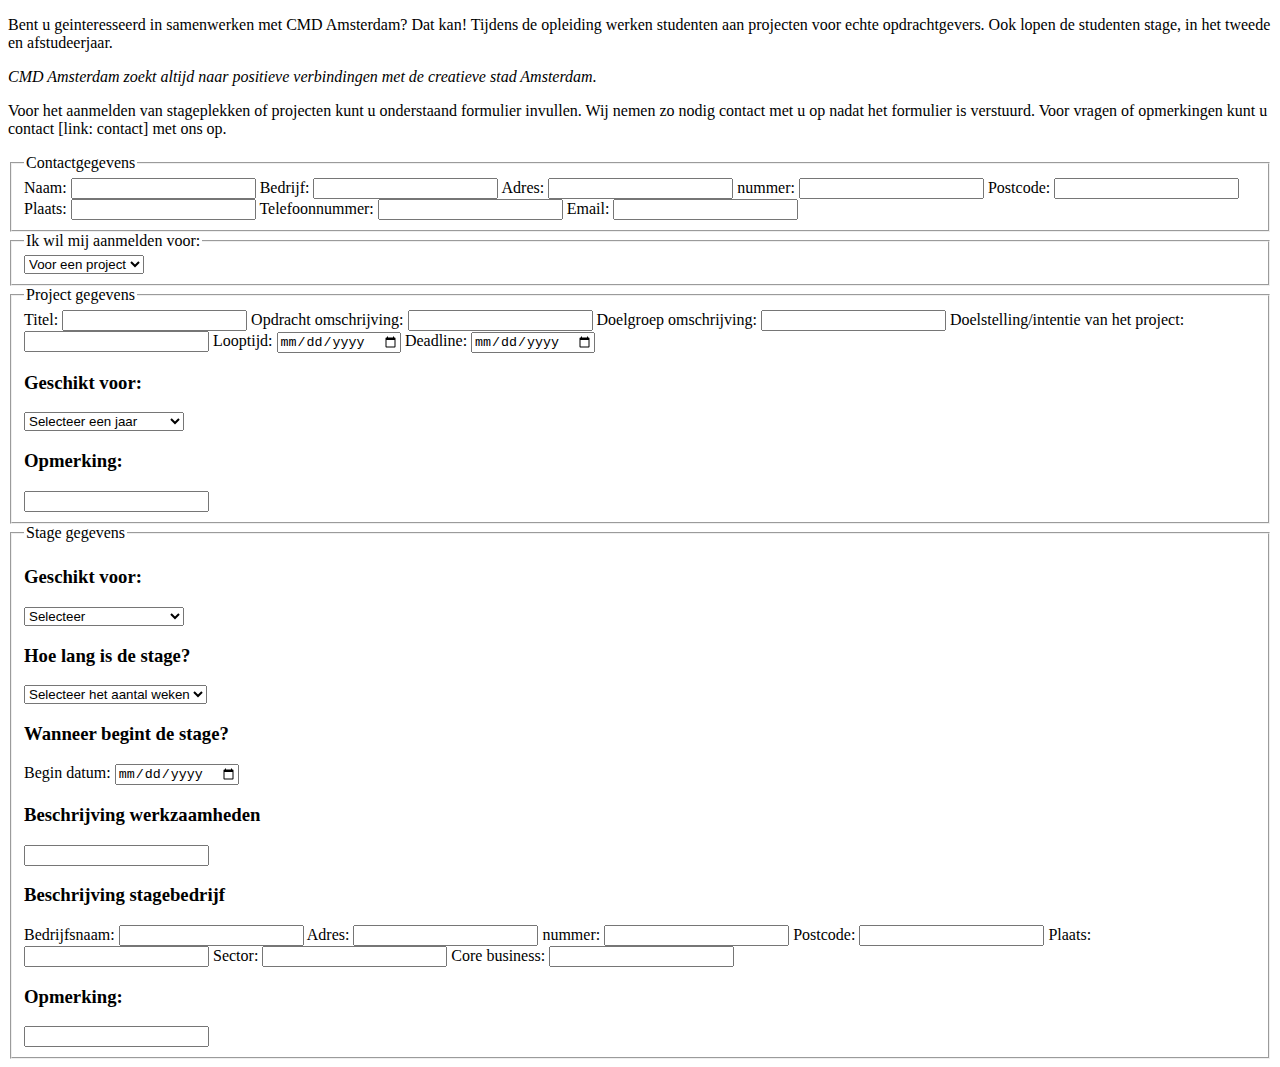
<file: deeltoets1/aanmelden.html>
<!DOCTYPE html>
<html>
    <head>
            <meta name="description" content="content">
            <meta name="keywords" content="content">
            <meta name="author" content="content">
            <meta charset="UTF-8">
            <title>Aanmelden</title>
    </head>
    <body>
        <section>
            <p>
                Bent u geinteresseerd in samenwerken met CMD Amsterdam? Dat kan!
                Tijdens de opleiding werken studenten aan projecten voor echte opdrachtgevers. Ook lopen de studenten stage, in het tweede en afstudeerjaar.
            </p>
            <em>
                CMD Amsterdam zoekt altijd naar positieve verbindingen met de creatieve stad Amsterdam.
            </em>
            <p>
                Voor het aanmelden van stageplekken of projecten kunt u onderstaand formulier invullen. Wij nemen zo nodig contact met u op nadat het formulier is verstuurd. Voor vragen of opmerkingen kunt u contact [link: contact] met ons op.
            </p>
        </section>
        <form>
        	<fieldset>
            	<legend>Contactgegevens</legend>
            	<label for="name">Naam:</label>
                <input type="text" id="name"> 
                <label for="company">Bedrijf:</label>
                <input type="text" id="company"> 
                <label for="adress">Adres:</label>
                <input type="text" id="adress"> 
                <label for="number">nummer:</label>
                <input type="number" id="number"> 
                <label for="postalcode">Postcode:</label>
                <input type="text" id="postalcode"> 
                <label for="place">Plaats:</label>
                <input type="text" id="place"> 
                <label for="telephonenumber">Telefoonnummer:</label>
                <input type="tel" id="telephonenumber">
                <label for="email">Email:</label>
                <input type="email" id="email">
            </fieldset>
            
            <fieldset>
	        	<legend>Ik wil mij aanmelden voor:</legend>
	            <select>
	            	<option>Voor een project</option>
	                <option>Als stagebedrijf</option>
	            </select>
            </fieldset>
            
            <fieldset>
            	<legend>Project gegevens</legend>
            	<label for="title">Titel:</label>
                <input type="text" id="title"> 
                <label for="assignment">Opdracht omschrijving:</label>
                <input type="text" id="assignment"> 
                <label for="targetgroup">Doelgroep omschrijving:</label>
                <input type="text" id="targetgroup"> 
                <label for="scope">Doelstelling/intentie van het project:</label>
                <input type="text" id="scope"> 
                <label for="runtime">Looptijd:</label>
                <input type="date" id="runtime"> 
                <label for="deadline">Deadline:</label>
                <input type="date" id="deadline"> 
       
	        	<h3>Geschikt voor:</h3>
	        	<select>
	              	<option>Selecteer een jaar</option>
	                <option>Eerstejaars studenten</option>
	                <option>Tweedejaars studenten</option>
	                <option>Derdejaars studenten</option>
	                <option>Afstudeer studenten</option>
	                <option>Onbekend</option>
	            </select>

		        <h3>Opmerking:</h3>
	            <input type="text">
        	</fieldset>
            
            <fieldset>
            	<legend>Stage gegevens</legend>
            	<h3>Geschikt voor:</h3>
                <select>
                    <option>Selecteer</option>
                    <option>Eerstejaars studenten</option>
                    <option>Tweedejaars studenten</option>
                    <option>Onbekend</option>
                </select>
                
            	<h3>Hoe lang is de stage?</h3>
                <select>
                    <option>Selecteer het aantal weken</option>
                    <option>10 weken</option>
                    <option>20 weken</option>
                </select>
                    
                <h3>Wanneer begint de stage?</h3>
                <label for="start">Begin datum:</label>
                <input type="date" id="start"> 
            	
                <h3>Beschrijving werkzaamheden</h3>
                <input type="text">
                
                <h3>Beschrijving stagebedrijf</h3>
                <label for="companyname">Bedrijfsnaam:</label>
                <input type="text" id="companyname"> 
                <label for="adress2">Adres:</label>
                <input type="text" id="adress2"> 
                <label for="nummer2">nummer:</label>
                <input type="number" id="nummer2"> 
                <label for="postalcode2">Postcode:</label>
                <input type="text" id="postalcode2">
                <label for="place2">Plaats:</label>
                <input type="text" id="place2"> 
                <label for="section">Sector:</label>
                <input type="text" id="section"> 
                <label for="corebusiness">Core business:</label>
                <input type="text" id="corebusiness"> 
                
                <h3>Opmerking:</h3>
             	<input type="text">
            </fieldset>
        </form>    
    </body>
</html>
</file>
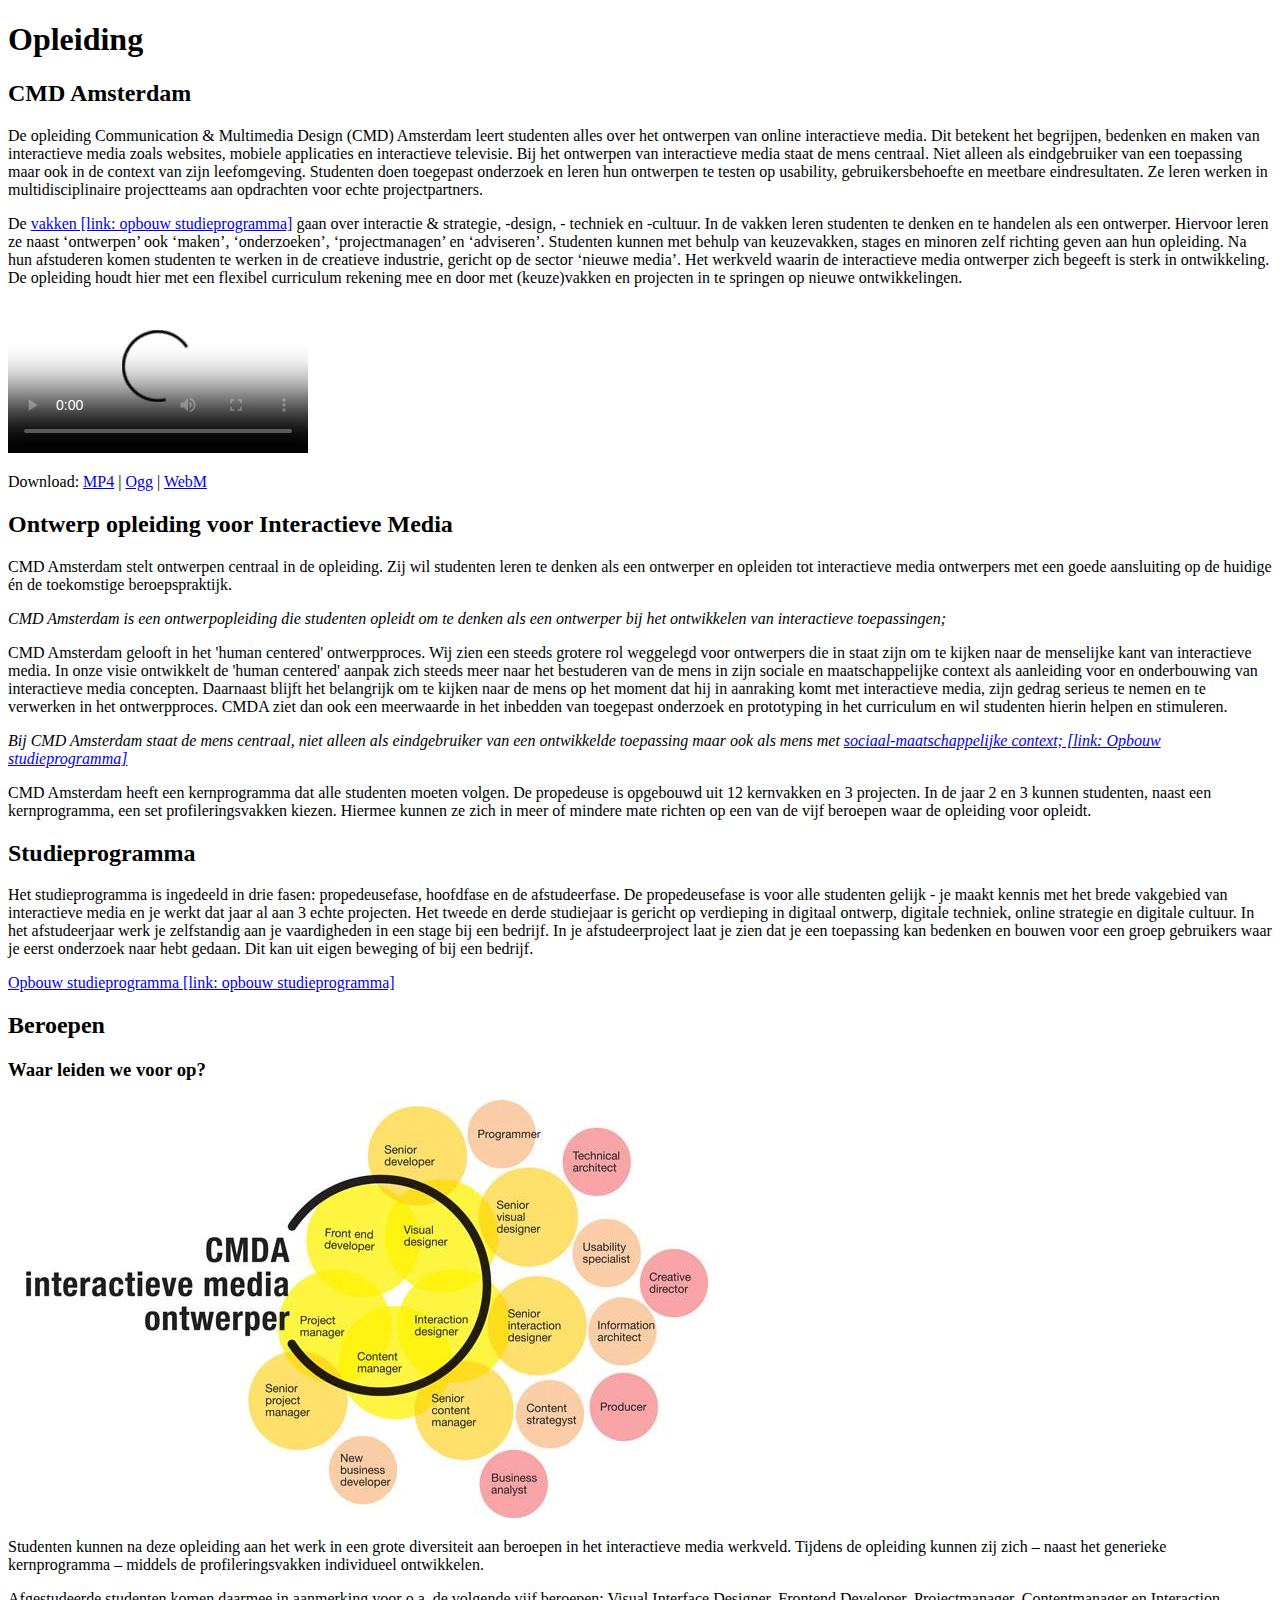
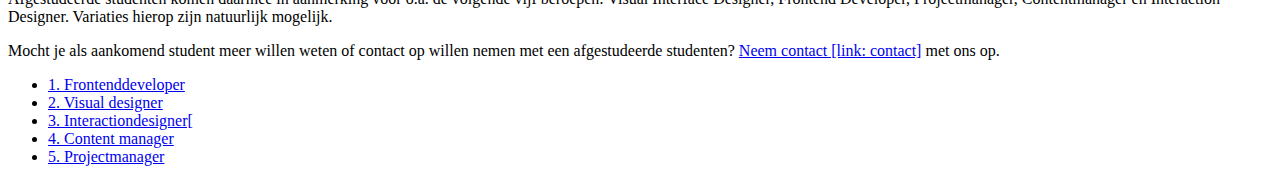
<file: deeltoets1/opleiding.html>
<!DOCTYPE html>
<html>
    <head>
        <meta name="description" content="content">
        <meta name="keywords" content="content">
        <meta name="author" content="content">
        <meta charset="UTF-8">
        <title>Opleiding</title>
    </head>
    <body>
        <section> 
    	<h1>Opleiding</h1>
        	<article>
                <h2>CMD Amsterdam</h2>
                <p>
                   De opleiding Communication & Multimedia Design (CMD) Amsterdam leert studenten 
                   alles over het ontwerpen van online interactieve media. Dit betekent het begrijpen, 
                   bedenken en maken van interactieve media zoals websites, mobiele applicaties en interactieve 
                   televisie. Bij het ontwerpen van interactieve media staat de mens centraal. Niet alleen 
                   als eindgebruiker van een toepassing maar ook in de context van zijn leefomgeving. Studenten 
                   doen toegepast onderzoek en leren hun ontwerpen te testen op usability, gebruikersbehoefte 
                   en meetbare eindresultaten. Ze leren werken in multidisciplinaire projectteams aan 
                   opdrachten voor echte projectpartners.
                </p>
                <p>
                    De <a href="#">vakken [link: opbouw studieprogramma]</a> gaan over interactie & strategie, -design, - techniek 
                    en -cultuur. In de vakken leren studenten te denken en te handelen als een ontwerper. Hiervoor 
                    leren ze naast ‘ontwerpen’ ook ‘maken’, ‘onderzoeken’, ‘projectmanagen’ en ‘adviseren’. Studenten 
                    kunnen met behulp van keuzevakken, stages en minoren zelf richting geven aan hun opleiding. Na 
                    hun afstuderen komen studenten te werken in de creatieve industrie, gericht op de sector ‘nieuwe 
                    media’. Het werkveld waarin de interactieve media ontwerper zich begeeft is sterk in ontwikkeling. 
                    De opleiding houdt hier met een flexibel curriculum rekening mee en door met (keuze)vakken en 
                    projecten in te springen op nieuwe ontwikkelingen.
                <p>
            </article>
            <video poster="http://sandbox.thewikies.com/vfe-generator/images/big-buckbunny_poster.jpg" controls>
                <track label="Captions" kind="captions" src="http://cj-jackson.com/wp-content/uploads/2011/02/mediaelement.srt" srclang="en">
                <source src="http://clips.vorwaerts-gmbh.de/big_buck_bunny.mp4" type="video/mp4">
                <source src="http://clips.vorwaerts-gmbh.de/big_buck_bunny.webm" type="video/webm">
                <source src="http://clips.vorwaerts-gmbh.de/big_buck_bunny.ogv" type="video/ogg">
            </video>
            <p>
                Download: <a href="http://clips.vorwaerts-gmbh.de/big_buck_bunny.mp4">MP4</a> | <a href="http://clips.vorwaerts-gmbh.de/big_buck_bunny.ogv">Ogg</a> | <a href="http://clips.vorwaerts-gmbh.de/big_buck_bunny.webm">WebM</a>
            </p>
            <article>
            	<h2>Ontwerp opleiding voor Interactieve Media</h2>
                <p>
                    CMD Amsterdam stelt ontwerpen centraal in de opleiding. Zij wil studenten leren te denken als 
                    een ontwerper en opleiden tot interactieve media ontwerpers met een goede aansluiting op de 
                    huidige én de toekomstige beroepspraktijk.
                </p>
                <em>
                    CMD Amsterdam is een ontwerpopleiding die studenten opleidt om te denken als een 
                    ontwerper bij het ontwikkelen van interactieve toepassingen;
                </em>
                <p>
                    CMD Amsterdam gelooft in het 'human centered' ontwerpproces. Wij zien een steeds grotere rol weggelegd voor ontwerpers die in staat zijn om te kijken naar de menselijke kant van interactieve media. In onze visie ontwikkelt de 'human centered' aanpak zich steeds meer naar het bestuderen van de mens in zijn sociale en maatschappelijke context als aanleiding voor en onderbouwing van interactieve media concepten. Daarnaast blijft het belangrijk om te kijken naar de mens op het moment dat hij in aanraking komt met interactieve media, zijn gedrag serieus te nemen en te verwerken in het ontwerpproces. CMDA ziet dan ook een meerwaarde in het inbedden van toegepast onderzoek en prototyping in het curriculum en wil studenten hierin helpen en stimuleren.
                </p>
                <em>
                   Bij CMD Amsterdam staat de mens centraal, niet alleen als eindgebruiker van een ontwikkelde toepassing maar ook als mens met <a href="#"> sociaal-maatschappelijke context; [link: Opbouw studieprogramma] </a>
                </em>
                <p>
                    CMD Amsterdam heeft een kernprogramma dat alle studenten moeten volgen. De propedeuse is opgebouwd uit 12 kernvakken en 3 projecten. In de jaar 2 en 3 kunnen studenten, naast een kernprogramma, een set profileringsvakken kiezen. Hiermee kunnen ze zich in meer of mindere mate richten op een van de vijf beroepen waar de opleiding voor opleidt.
                </p>
            </article>
            <article>
                <h2>Studieprogramma</h2>
                <p>
                    Het studieprogramma is ingedeeld in drie fasen: propedeusefase, hoofdfase en de afstudeerfase. De propedeusefase is voor alle studenten gelijk - je maakt kennis met het brede vakgebied van interactieve media en je werkt dat jaar al aan 3 echte projecten. Het tweede en derde studiejaar is gericht op verdieping in digitaal ontwerp, digitale techniek, online strategie en digitale cultuur. In het afstudeerjaar werk je zelfstandig aan je vaardigheden in een stage bij een bedrijf. In je afstudeerproject laat je zien dat je een toepassing kan bedenken en bouwen voor een groep gebruikers waar je eerst onderzoek naar hebt gedaan. Dit kan uit eigen beweging of bij een bedrijf.
                </p>
                <a href="#">   
                    Opbouw studieprogramma [link: opbouw studieprogramma] 
                </a>
            </article>
        
            <article>
                <h2>Beroepen</h2>
                <h3>Waar leiden we voor op?</h3>
                <img src="img/beroepen.jpg" alt="Beroepen veld" /> 
                <p>
                    Studenten kunnen na deze opleiding aan het werk in een grote diversiteit aan beroepen in het interactieve media werkveld. Tijdens de opleiding kunnen zij zich – naast het generieke kernprogramma – middels de profileringsvakken individueel ontwikkelen.
                </p>
                <p>
                    Afgestudeerde studenten komen daarmee in aanmerking voor o.a. de volgende vijf beroepen: Visual Interface Designer, Frontend Developer, Projectmanager, Contentmanager en Interaction Designer. Variaties hierop zijn natuurlijk mogelijk.
                </p>
                <p>
                    Mocht je als aankomend student meer willen weten of contact op willen nemen met een afgestudeerde studenten? <a href="#">Neem contact [link: contact]</a> met ons op.
                </p>
                <ul>
                    <li><a href="#frontenddeveloper">1. Frontenddeveloper</a></li>
                    <li><a href="#visual_designer">2. Visual designer </a></li>
                    <li><a href="#interactiondesigner">3. Interactiondesigner[</a></li>
                    <li><a href="#content_manager">4. Content manager </a></li>
                    <li><a href="#projectmanager">5. Projectmanager</a></li>
                </ul>
            </article>
        </section>       
    </body>
</html>
</file>
